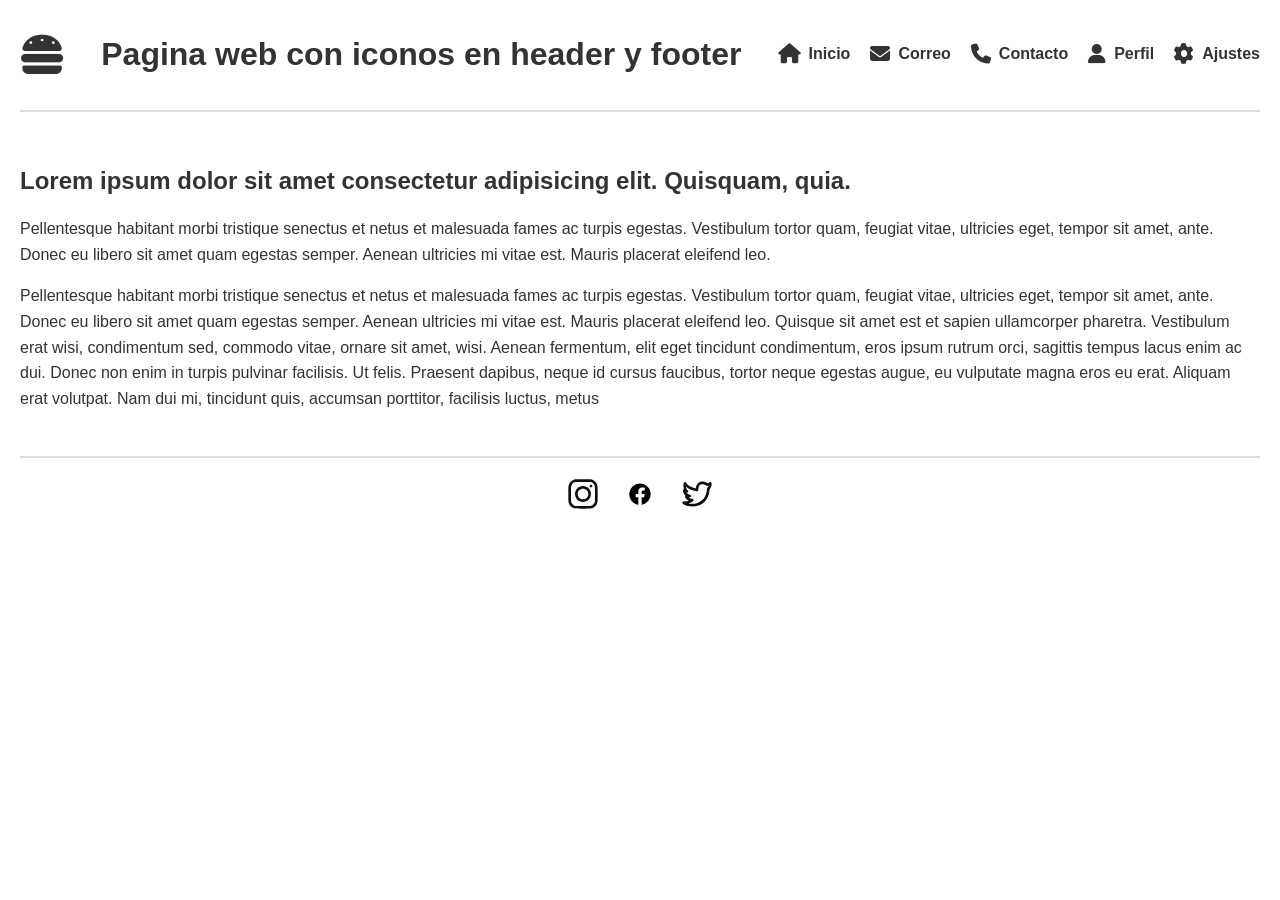
<file: Actividad_iconos/index.html>
<!doctype html>
<html lang="en">
  <head>
    <meta charset="UTF-8" />
    <meta name="viewport" content="width=device-width, initial-scale=1.0" />
    <title>Pagina web con iconos en header y footer</title>
    <link rel="stylesheet" href="style.css" />

    <link
      rel="stylesheet"
      href="https://cdnjs.cloudflare.com/ajax/libs/font-awesome/6.4.0/css/all.min.css"
    />
  </head>
  <body>
    <header>

        <a href="#"><i class="fas fa-hamburger"></i> </a>

      <h1>Pagina web con iconos en header y footer</h1>
      <nav>
        <ul>
          <li>
            <a href="#"><i class="fa-solid fa-home"></i> Inicio</a>
          </li>
          <li>
            <a href="#"><i class="fa-solid fa-envelope"></i> Correo</a>
          </li>
          <li>
            <a href="#"><i class="fa-solid fa-phone"></i> Contacto</a>
          </li>
          <li>
            <a href="#"><i class="fa-solid fa-user"></i> Perfil</a>
          </li>
          <li>
            <a href="#"><i class="fa-solid fa-cog"></i> Ajustes</a>
          </li>
        </ul>
      </nav>
    </header>

    <main>
      <h2>
        Lorem ipsum dolor sit amet consectetur adipisicing elit. Quisquam, quia.
      </h2>
      <p>
        Pellentesque habitant morbi tristique senectus et netus et malesuada
        fames ac turpis egestas. Vestibulum tortor quam, feugiat vitae,
        ultricies eget, tempor sit amet, ante. Donec eu libero sit amet quam
        egestas semper. Aenean ultricies mi vitae est. Mauris placerat eleifend
        leo.
      </p>

      <p>
        Pellentesque habitant morbi tristique senectus et netus et malesuada
        fames ac turpis egestas. Vestibulum tortor quam, feugiat vitae,
        ultricies eget, tempor sit amet, ante. Donec eu libero sit amet quam
        egestas semper. Aenean ultricies mi vitae est. Mauris placerat eleifend
        leo. Quisque sit amet est et sapien ullamcorper pharetra. Vestibulum
        erat wisi, condimentum sed, commodo vitae, ornare sit amet, wisi. Aenean
        fermentum, elit eget tincidunt condimentum, eros ipsum rutrum orci,
        sagittis tempus lacus enim ac dui. Donec non enim in turpis pulvinar
        facilisis. Ut felis. Praesent dapibus, neque id cursus faucibus, tortor
        neque egestas augue, eu vulputate magna eros eu erat. Aliquam erat
        volutpat. Nam dui mi, tincidunt quis, accumsan porttitor, facilisis
        luctus, metus
      </p>
    </main>

    <footer>
      <div class="footer-icons">
        <a href="#"><img src="img/instagram.svg" class="icono-svg" /> </a>
        <a href="#"><img src="img/facebook.svg" class="icono-svg" /> </a>
        <a href="#"><img src="img/twitter.svg" class="icono-svg" /> </a>
      </div>
    </footer>
  </body>
</html>
</file>
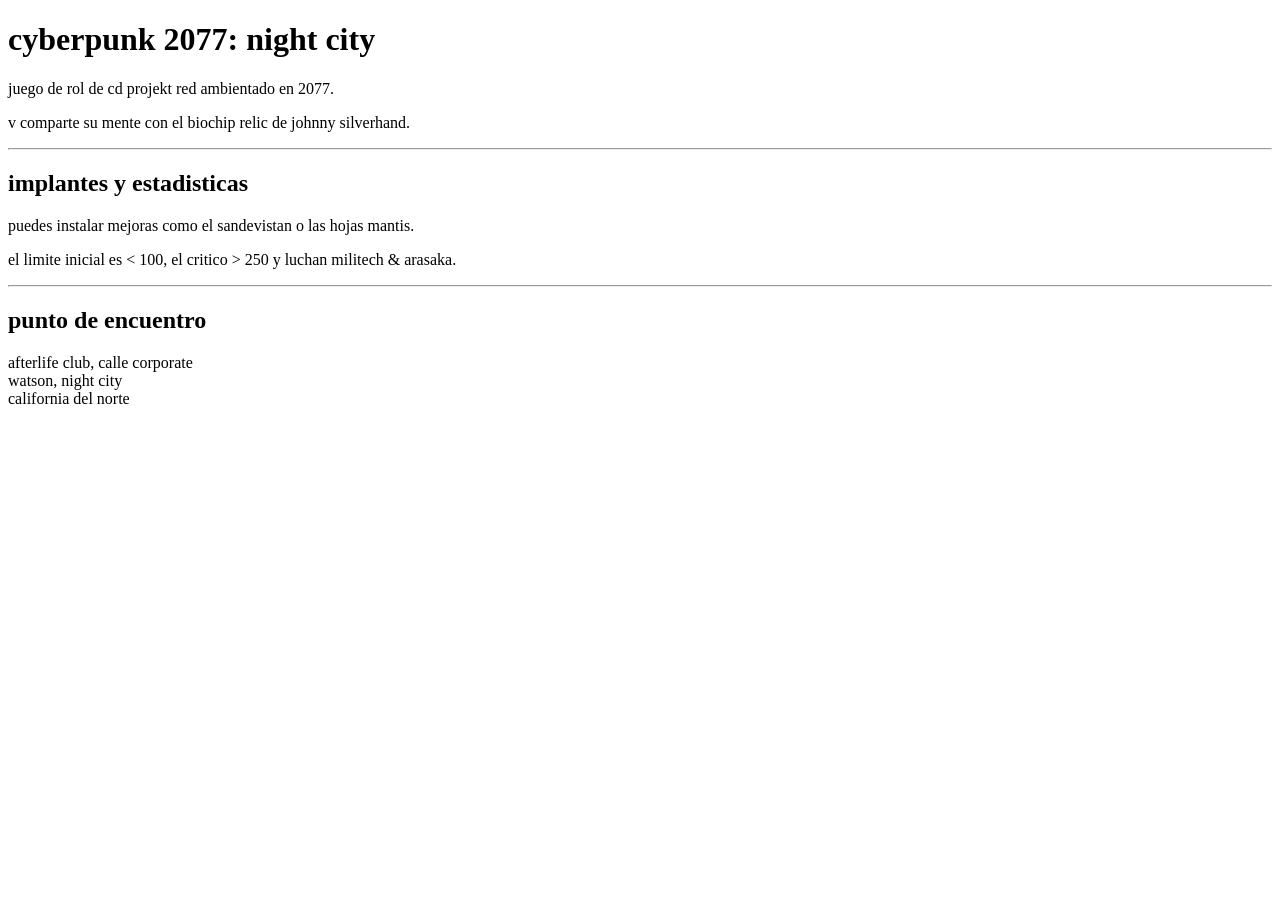
<file: P1-Primer-Documento/index.html>
<!DOCTYPE html>
<html lang="es">
    <head>
        <meta charset="utf-8">
        <!-- titulo distinto al encabezado principal -->
        <title>ficha: cyberpunk 2077</title>
    </head>
    <body>
        <!-- cabecera y sinopsis -->
        <h1>cyberpunk 2077: night city</h1>
        <p>juego de rol de cd projekt red ambientado en 2077.</p>
        <p>v comparte su mente con el biochip relic de johnny silverhand.</p>

        <hr>

        <!-- mecanicas y entidades html -->
        <h2>implantes y estadisticas</h2>
        <p>puedes instalar mejoras como el sandevistan o las hojas mantis.</p>
        <p>el limite inicial es &lt; 100, el critico &gt; 250 y luchan militech &amp; arasaka.</p>

        <hr>

        <!-- direccion ficticia con saltos de linea -->
        <h2>punto de encuentro</h2>
        <p>
            afterlife club, calle corporate<br>
            watson, night city<br>
            california del norte
        </p>
    </body>
</html>
</file>
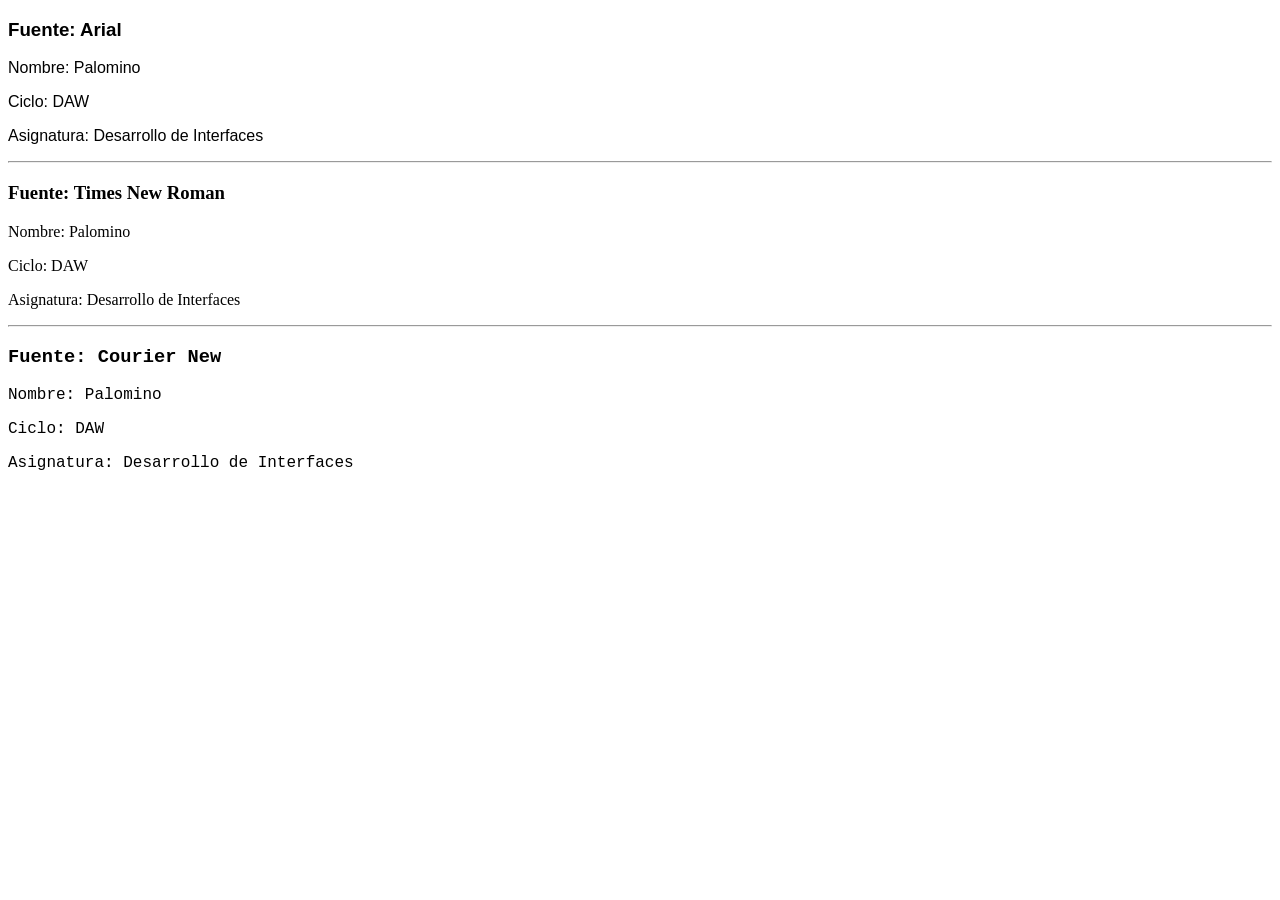
<file: prueba.html>
<!DOCTYPE html>
<html lang="es">
<head>
    <meta charset="UTF-8">
    <title>Prueba de Fuentes</title>
</head>
<body>

    <div style="font-family: Arial, sans-serif;">
        <h3>Fuente: Arial</h3>
        <p>Nombre: Palomino</p>
        <p>Ciclo: DAW</p>
        <p>Asignatura: Desarrollo de Interfaces</p>
    </div>

    <hr>

    <div style="font-family: 'Times New Roman', serif;">
        <h3>Fuente: Times New Roman</h3>
        <p>Nombre: Palomino</p>
        <p>Ciclo: DAW</p>
        <p>Asignatura: Desarrollo de Interfaces</p>
    </div>

    <hr>

    <div style="font-family: 'Courier New', monospace;">
        <h3>Fuente: Courier New</h3>
        <p>Nombre: Palomino</p>
        <p>Ciclo: DAW</p>
        <p>Asignatura: Desarrollo de Interfaces</p>
    </div>

</body>
</html>
</file>
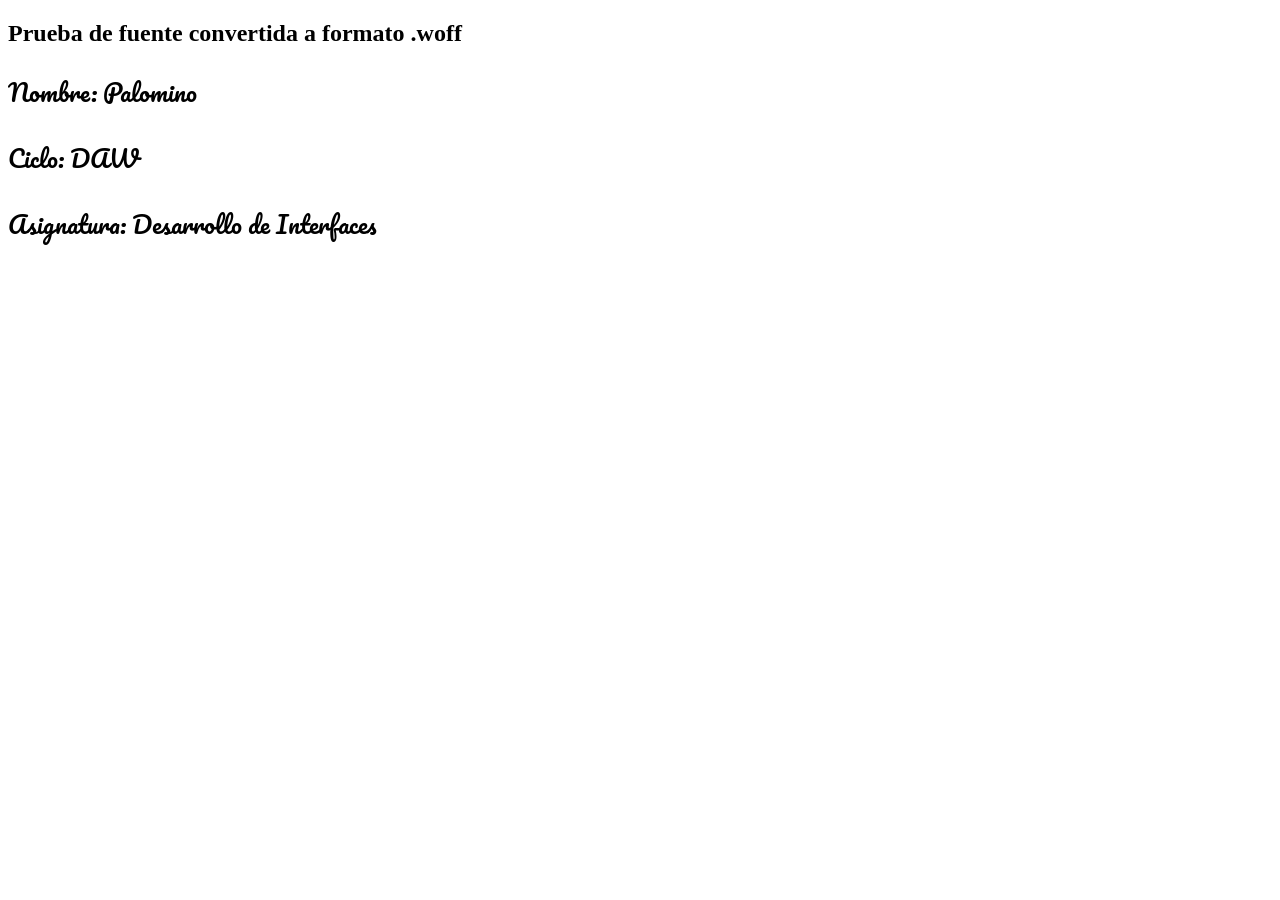
<file: prueba2.html>
<!DOCTYPE html>
<html lang="es">
<head>
    <meta charset="UTF-8">
    <title>Prueba de Fuente WOFF</title>
    <style>

        @font-face {
            font-family: 'FuentePalomino';
            src: url('fuentes/mi-fuente.woff') format('woff');
        }


        .texto-personalizado {
            font-family: 'FuentePalomino', sans-serif;
            font-size: 24px;
        }
    </style>
</head>
<body>

    <h2>Prueba de fuente convertida a formato .woff</h2>
    
    <div class="texto-personalizado">
        <p>Nombre: Palomino</p>
        <p>Ciclo: DAW</p>
        <p>Asignatura: Desarrollo de Interfaces</p>
    </div>

</body>
</html>
</file>
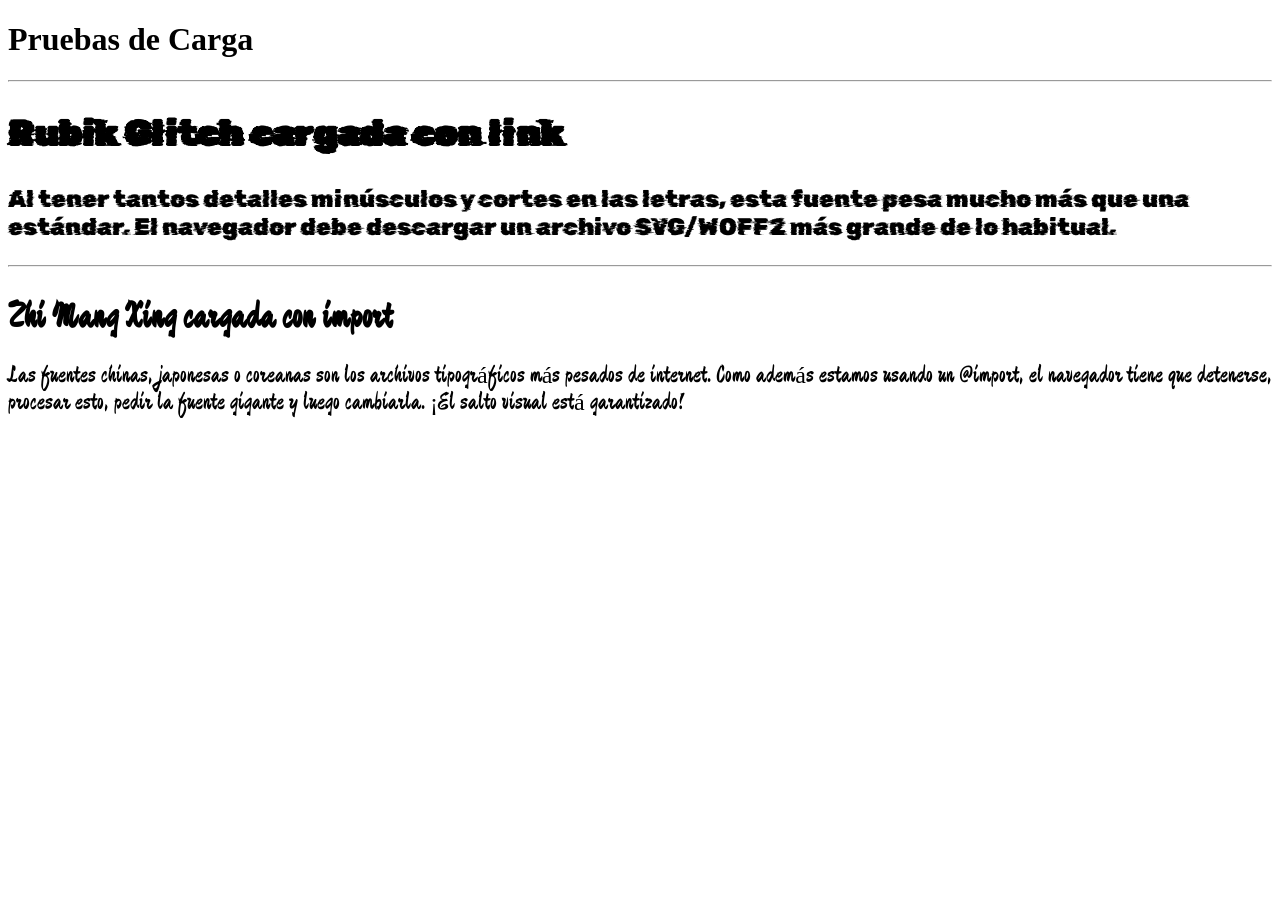
<file: prueba3.html>
<!DOCTYPE html>
<html lang="es">
<head>
    <meta charset="UTF-8">
    <title>Prueba de Google Fonts</title>

    <link href="https://fonts.googleapis.com/css2?family=Rubik+Glitch&display=swap" rel="stylesheet">

    <style>@import url('https://fonts.googleapis.com/css2?family=Zhi+Mang+Xing&display=swap');</style>
</head>
<body>

    <h1>Pruebas de Carga</h1>

    <hr>

    <div style="font-family: 'Rubik Glitch', sans-serif; font-size: 24px;">
        <h2> Rubik Glitch cargada con link </h2>
        <p>
            Al tener tantos detalles minúsculos y cortes en las letras, esta fuente pesa mucho más que una estándar. 
            El navegador debe descargar un archivo SVG/WOFF2 más grande de lo habitual.
        </p>
    </div>

    <hr>

    <div style="font-family: 'Zhi Mang Xing', serif; font-size: 24px;">
        <h2> Zhi Mang Xing cargada con import </h2>
        <p>
            Las fuentes chinas, japonesas o coreanas son los archivos tipográficos más pesados de internet. 
            Como además estamos usando un @import, el navegador tiene que detenerse, procesar esto, pedir la fuente gigante y luego cambiarla. ¡El salto visual está garantizado!
        </p>
    </div>

</body>
</html>
</file>
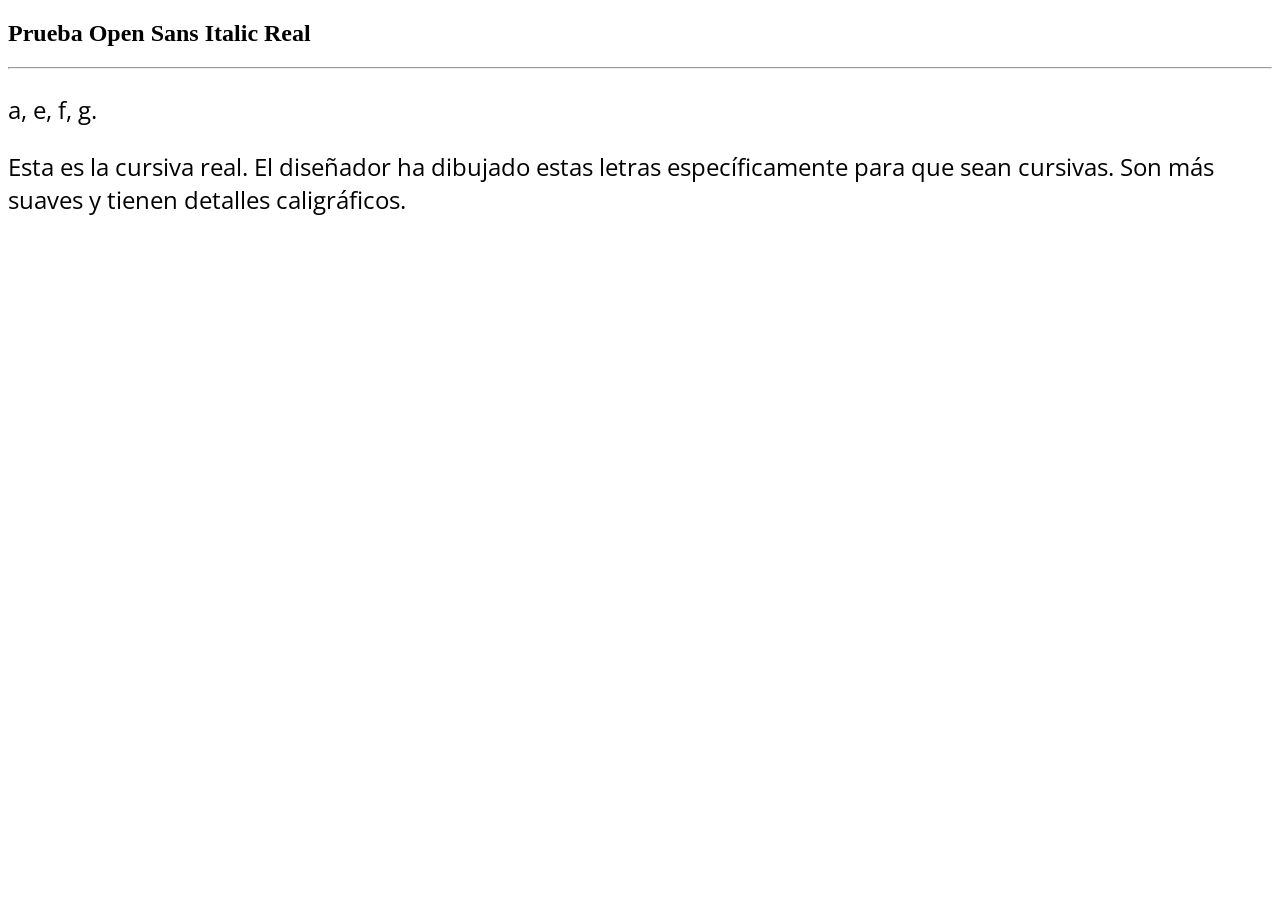
<file: prueba4.html>
<!DOCTYPE html>
<html lang="es">
<head>
    <meta charset="UTF-8">
    <title>Open Sans - Italic Real</title>
    
    <link href="https://fonts.googleapis.com/css2?family=Open+Sans:ital,wght@1,400&display=swap" rel="stylesheet">
</head>
<body>

    <h2>Prueba Open Sans Italic Real</h2>

    <hr>

    <div style="font-family: 'Open Sans', sans-serif; font-size: 24px;">
        <p>
            a, e, f, g. 
        </p>
        <p>
            Esta es la cursiva real. El diseñador ha dibujado estas letras específicamente para que sean cursivas. Son más suaves y tienen detalles caligráficos.
        </p>
    </div>

</body>
</html>
</file>
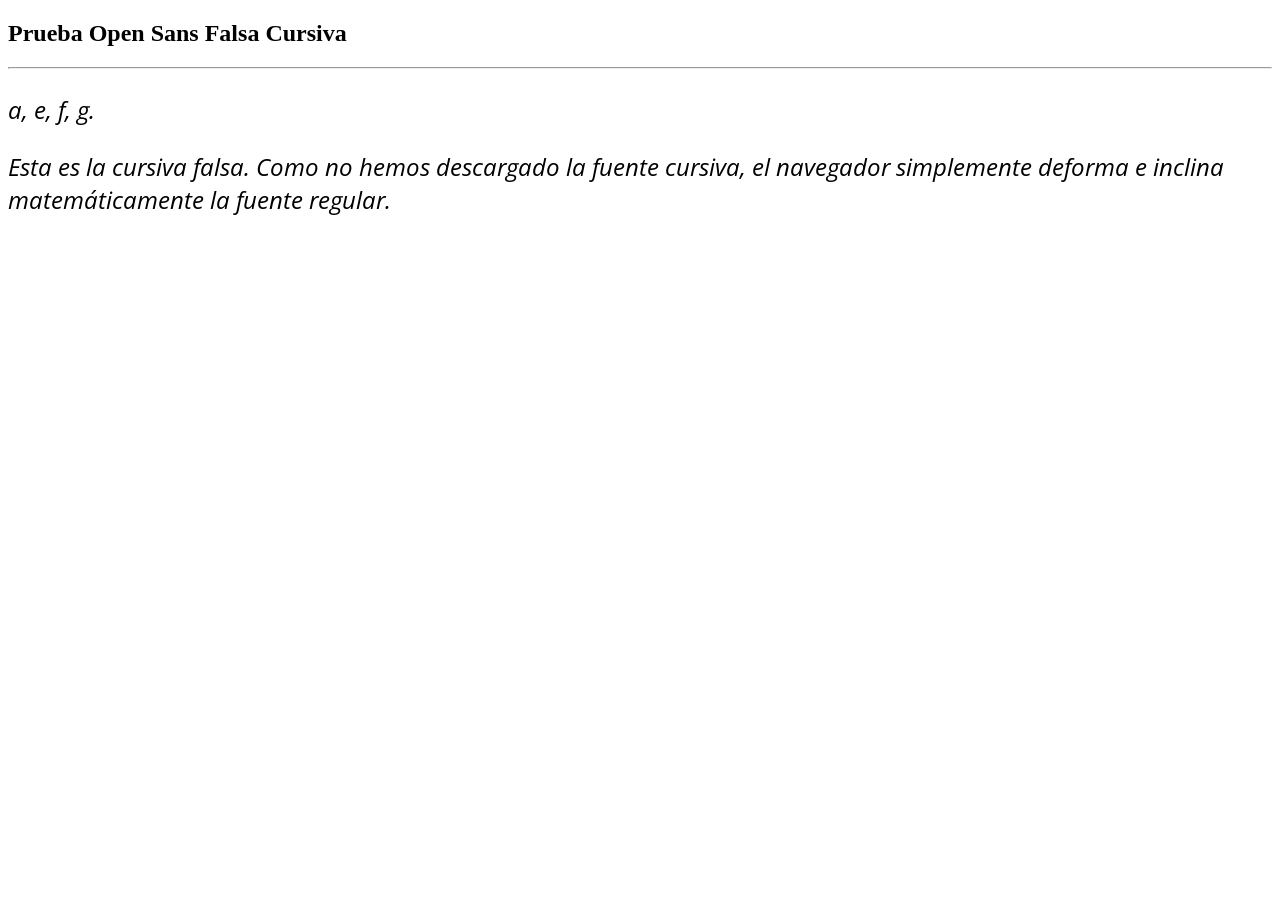
<file: prueba5.html>
<!DOCTYPE html>
<html lang="es">
<head>
    <meta charset="UTF-8">
    <title>Open Sans - Falsa Cursiva</title>
    
    <link href="https://fonts.googleapis.com/css2?family=Open+Sans:wght@400&display=swap" rel="stylesheet">
</head>
<body>

    <h2>Prueba Open Sans Falsa Cursiva</h2>

    <hr>

    <div style="font-family: 'Open Sans', sans-serif; font-style: italic; font-size: 24px;">
        <p>
            a, e, f, g.
        </p>
        <p>
            Esta es la cursiva falsa. Como no hemos descargado la fuente cursiva, el navegador simplemente deforma e inclina matemáticamente la fuente regular.
        </p>
    </div>

</body>
</html>
</file>
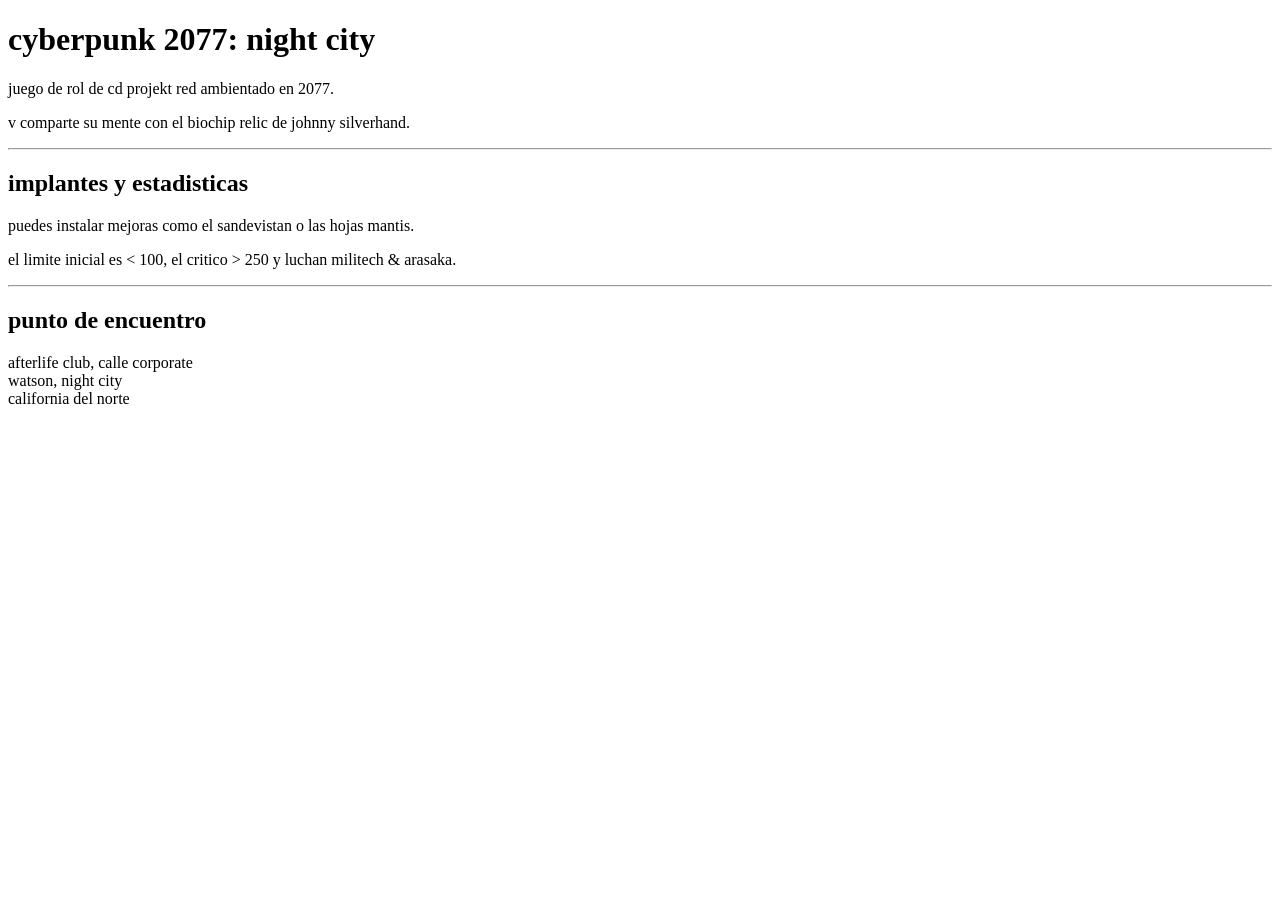
<file: P1-Primer-Documento/index-NoIndentado.html>
<!DOCTYPE html>
<html lang="es">
<head>
<meta charset="utf-8">
<!-- titulo distinto al encabezado principal -->
<title>ficha: cyberpunk 2077</title>
</head>
<body>
<!-- cabecera y sinopsis -->
<h1>cyberpunk 2077: night city</h1>
<p>juego de rol de cd projekt red ambientado en 2077.</p>
<p>v comparte su mente con el biochip relic de johnny silverhand.</p>

<hr>

<!-- mecanicas y entidades html -->
<h2>implantes y estadisticas</h2>
<p>puedes instalar mejoras como el sandevistan o las hojas mantis.</p>
<p>el limite inicial es &lt; 100, el critico &gt; 250 y luchan militech &amp; arasaka.</p>

<hr>

<!-- direccion ficticia con saltos de linea -->
<h2>punto de encuentro</h2>
<p>
afterlife club, calle corporate<br>
watson, night city<br>
california del norte
</p>
</body>
</html>
</file>
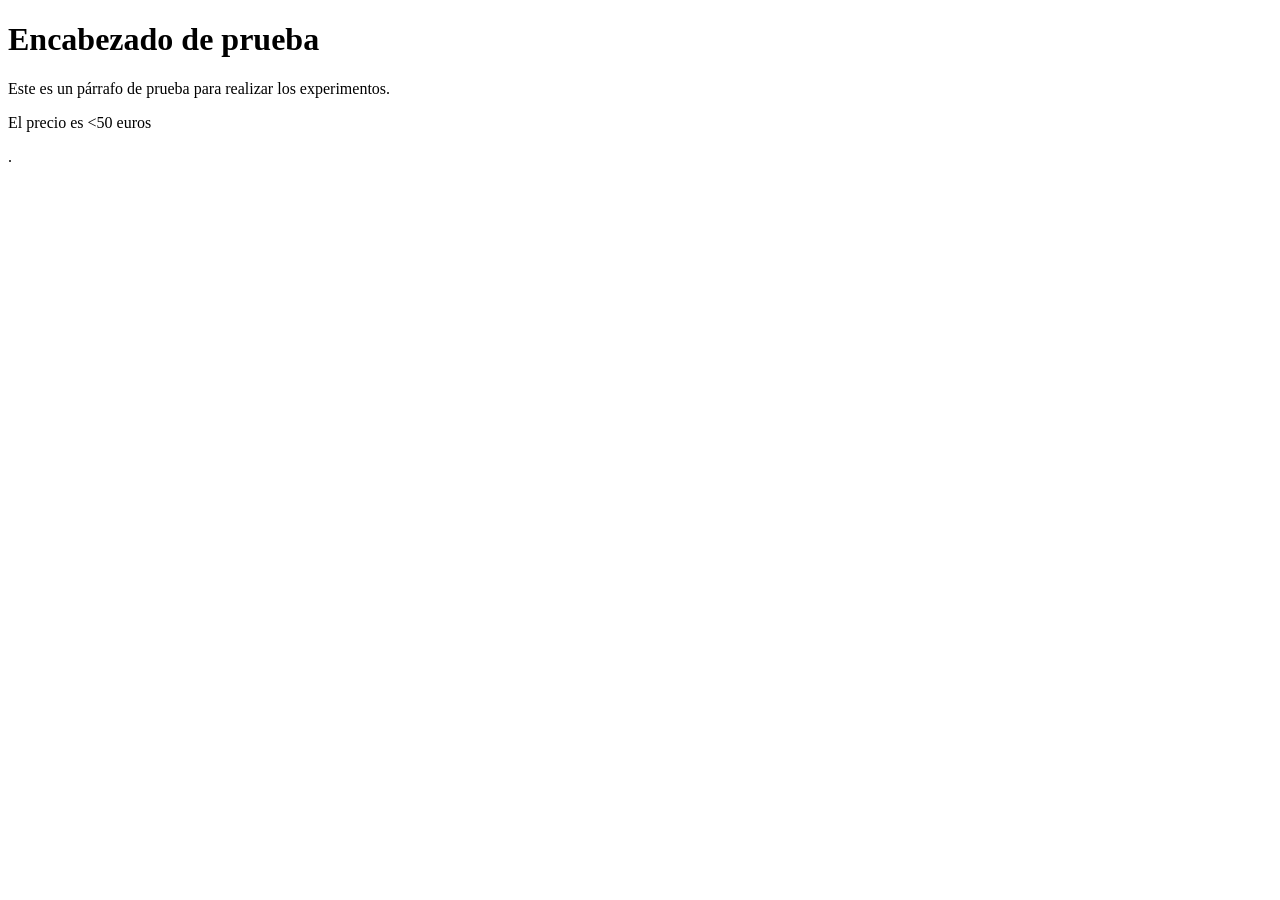
<file: P1-Primer-Documento/prueba.html>
<!DOCTYPE html>
<html lang="es">
    <head>
        <meta charset="UTF-8">
        <title>Prueba inicial</title>
    </head>
    <body>
        <h1>Encabezado de prueba</h1>
        <p>Este es un párrafo de prueba para realizar los experimentos.</p>
        <p>El precio es <50 euros</p>.
    </body>

    <!--
    Observaciones de los experimentos:
    1. Al borrar el DOCTYPE, visualmente no cambia casi nada en una página tan sencilla, pero en la consola document.compatMode devuelve "BackCompat" en lugar de "CSS1Compat".
    2. Al escribir tres líneas en blanco entre palabras, el navegador las ignora y muestra un único espacio. HTML colapsa los espacios y saltos de línea múltiples en uno solo.
    3. Cambiar <p> por <P> funciona exactamente igual porque HTML no distingue entre mayúsculas y minúsculas en las etiquetas, pero por convención y buenas prácticas en HTML5 se debe escribir siempre en minúsculas.
    4. Al quitar </p>, la página no se rompe; el navegador cierra automáticamente el párrafo al llegar al cierre del body o al abrir otro elemento de bloque, aunque es mala práctica omitirlo.
    5. Al escribir <p>El precio es <50 euros</p>, el texto se muestra correctamente porque después del símbolo < va un número y el navegador entiende que no es una etiqueta, pero es incorrecto y dará error en el validador.
    -->

</html>
</file>
<file: Actividad_iconos/style.css>
body {
    font-family: Arial, sans-serif;
    margin: 0;
    padding: 0 20px;
    color: #333;
}

header {
    display: flex;
    justify-content: space-between;
    align-items: center;
    padding: 15px 0;
    border-bottom: 2px solid #ddd;
}

header a {
    text-decoration: none;
    color: inherit;
    display: inline-flex;
    transition: transform 0.3s ease, opacity 0.3s ease;
}

header a i {
    font-size: 20px;
    cursor: pointer;
}

.fa-hamburger {
    font-size: 45px;
    cursor: pointer;
}

header a:hover {
    transform: scale(1.15);
    opacity: 0.7;
}

nav ul {
    display: flex;
    gap: 20px;
    list-style: none;
    margin: 0;
    padding: 0;
}

nav a {
    text-decoration: none;
    color: #333;
    font-weight: bold;
    display: inline-flex;
    align-items: center;
    gap: 8px;
    transition: transform 0.3s ease, opacity 0.3s ease;
}

nav a:hover {
    transform: scale(1.15);
    opacity: 0.7;
}

main {
    padding: 30px 0;
    line-height: 1.6;
}

main h2 {
    margin-bottom: 15px;
}

main p {
    margin-bottom: 15px;
}

footer {
    padding: 20px 0;
    border-top: 2px solid #ddd;
}

.footer-icons {
    display: flex;
    justify-content: center;
    gap: 25px;
}

.icono-svg {
    width: 32px;
    height: 32px;
    display: block;
    transition: transform 0.3s ease, opacity 0.3s ease;
}

.footer-icons a:hover .icono-svg {
    transform: scale(1.15);
    opacity: 0.7;
}
</file>
